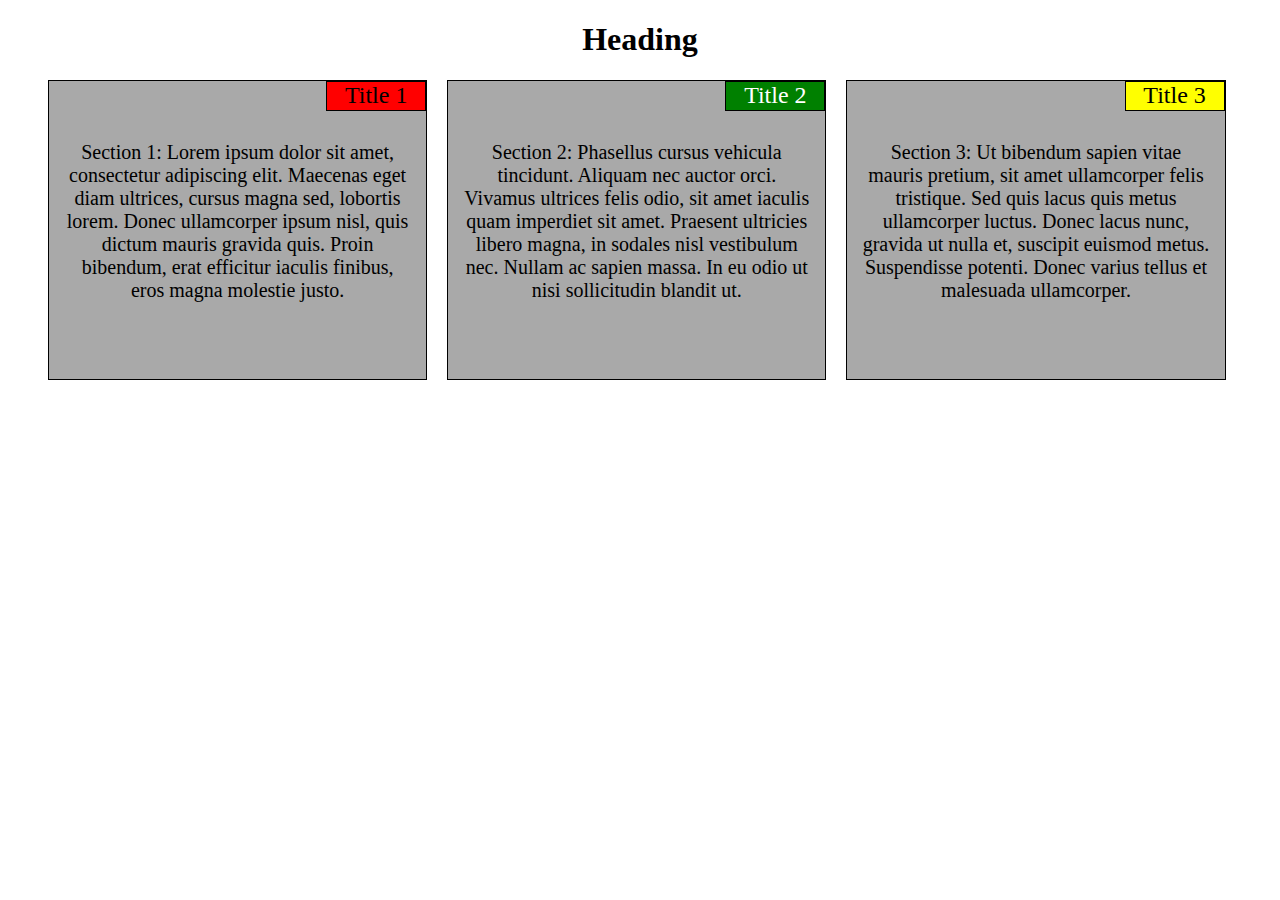
<file: site/index.html>
<!DOCTYPE html>
<html>
<head>
<meta charset="utf-8">
<title>Homework</title>

<link rel="stylesheet" type="text/css" href="css/styles.css">

</head>
<body>
<h1> Heading </h1>
<div id="box1"> 
	<section id="title1"> Title 1 </section>
	<section id="s1"> Section 1: Lorem ipsum dolor sit amet, consectetur adipiscing elit. Maecenas eget diam ultrices, cursus magna sed, lobortis lorem. Donec ullamcorper ipsum nisl, quis dictum mauris gravida quis. Proin bibendum, erat efficitur iaculis finibus, eros magna molestie justo. </section>
</div>

<div id="box2"> 
	<section id="title2"> Title 2 </section> 
	<section id="s2"> Section 2: Phasellus cursus vehicula tincidunt. Aliquam nec auctor orci. Vivamus ultrices felis odio, sit amet iaculis quam imperdiet sit amet. Praesent ultricies libero magna, in sodales nisl vestibulum nec. Nullam ac sapien massa. In eu odio ut nisi sollicitudin blandit ut. </section>
</div>

<div id="box3">
	<section id="title3"> Title 3 </section> 
	<section id="s3"> Section 3: Ut bibendum sapien vitae mauris pretium, sit amet ullamcorper felis tristique. Sed quis lacus quis metus ullamcorper luctus. Donec lacus nunc, gravida ut nulla et, suscipit euismod metus. Suspendisse potenti. Donec varius tellus et malesuada ullamcorper. </section>
</div>

</body>
</html>
</file>
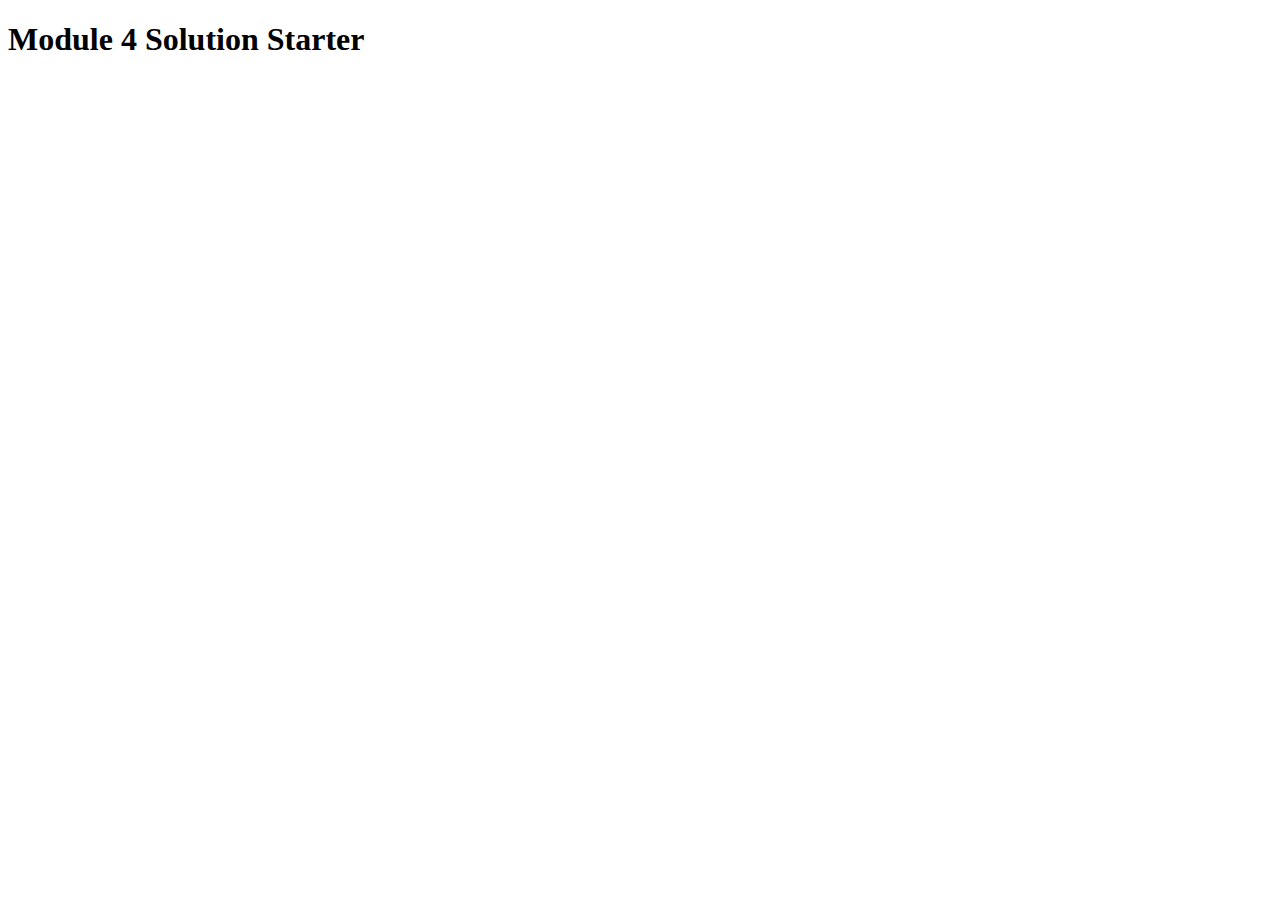
<file: module4-solution/harder/index.html>
<!DOCTYPE html>
<html>
<head>
  <meta charset="utf-8">
  <title>Module 4 Solution Starter</title>
  <script>
    var names = []; // DO NOT REMOVE
  </script>
  <script src="SpeakHello.js"></script>
  <script src="SpeakGoodBye.js"></script>
  <script src="script.js"></script>
</head>
<body>
  <h1>Module 4 Solution Starter</h1>
</body>
</html>
</file>
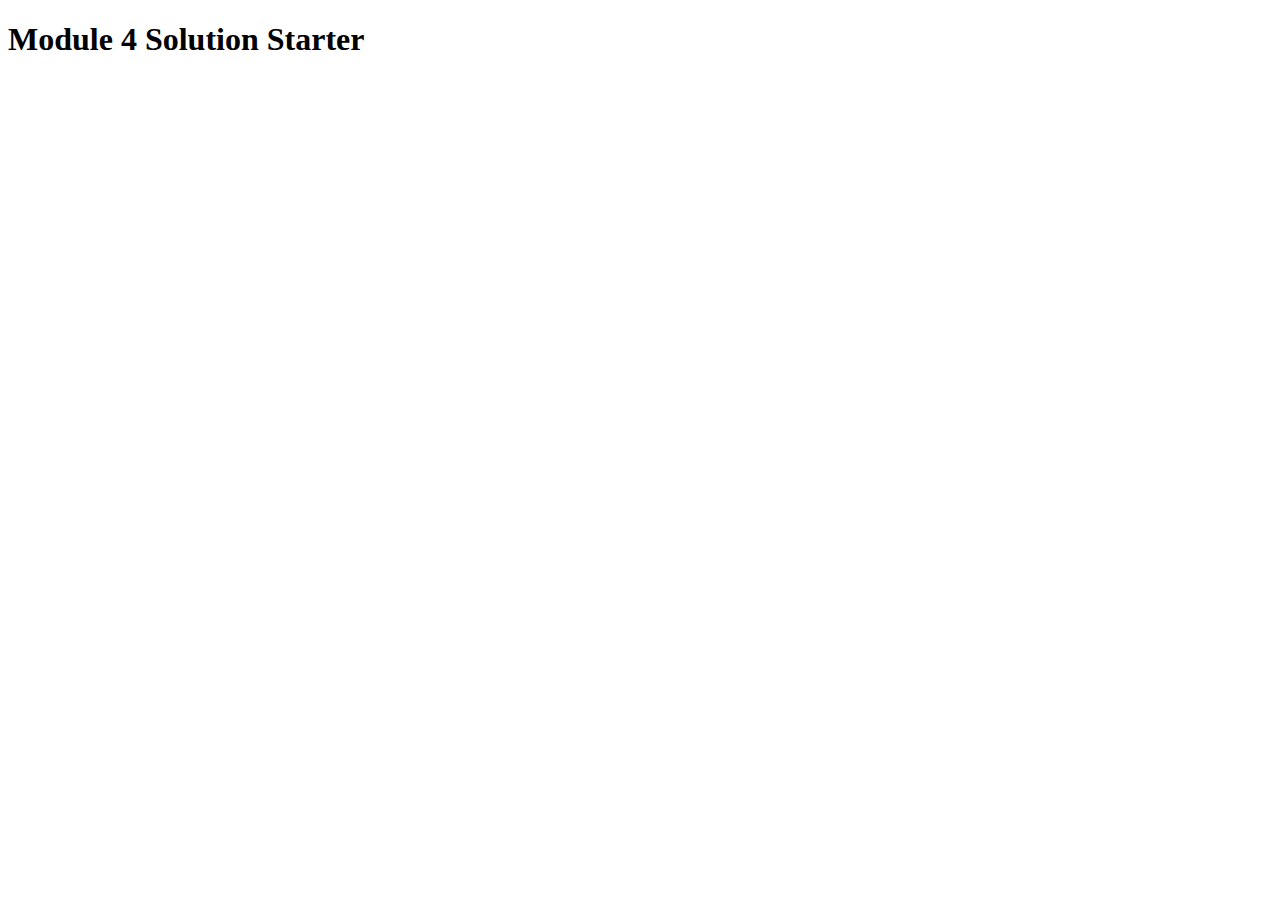
<file: module4-solution/module4_sol_e/index.html>
<!DOCTYPE html>
<html>
<head>
  <meta charset="utf-8">
  <title>Module 4 Solution Starter</title>
  <script src="SpeakHello.js"></script>
  <script src="SpeakGoodBye.js"></script>
  <script src="script.js"></script>
</head>
<body>
  <h1>Module 4 Solution Starter</h1>
</body>
</html>
</file>
<file: site/css/styles.css>
* {
  box-sizing: border-box;
}

body {
	text-align: center;
	font-family: cursive;
}

#box1 {
	position: relative;
	background-color: #A9A9A9;
	float: left;
}
#box2 {
	position: relative;
	background-color: #A9A9A9;
	float: left;
}
#box3 {
	position: relative;
	background-color: #A9A9A9;
	float: left;
}

#title1 {
	background: red;
}

#title2 {
	background: green;
	color: white;
}

#title3 {
	background: yellow;
}

#title1,#title2, #title3 {
	float: right;
	top: 0;
	right: 0;
	height: 30px;
	width: 100px;
	border: 1px solid black;
	text-align: center;
	font-size: 120%;
}
#s1, #s2, #s3 {
	clear: right;
	margin:60px 15px 15px 15px;
}
div {
  border: 1px solid black;
  margin-bottom: 15px;
  /*border: 1px solid black;*/
  float: left;
  align-self: center;
  font-size: 125%;
}

@media (min-width: 992px) {
	#box1 {
		width: 30%;
		height: 300px;
		overflow: auto;
		margin-right: 20px;
		margin-left: 40px;
	}
	#box2 {
		width: 30%;
		height: 300px;
		overflow: auto;
		margin-right: 20px;
	}
	#box3 {
		width: 30%;
		height: 300px;
		overflow: auto;
		margin-right: 20px;
	}
}

@media (min-width:  768px) and (max-width: 991px) {
	section {
		height: 200px;
		margin-left: 5px;
		overflow: auto;
	}

	#box1 {
		width: 48%;
		margin-right: 10px;
	}
	#box2 {
		width: 48%;
	}
	#box3 {
		width: 98%;
	}
}

@media (max-width: 767px) {
	#box1 {
		width: 100%;
	}
	#box2 {
		width: 100%;
	}
	#box3 {
		width: 100%;
	}
}
</file>
